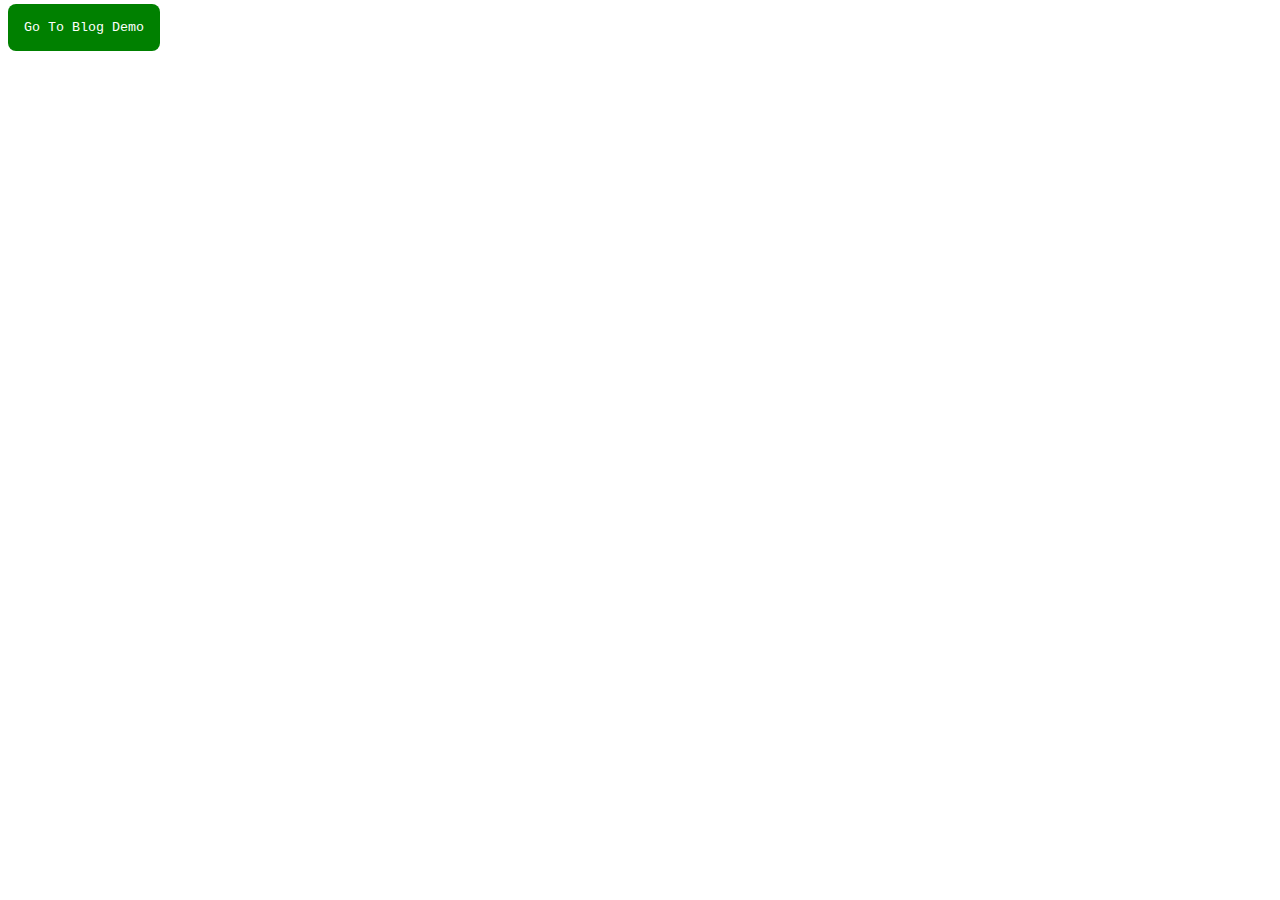
<file: src/index.html>
<html>
  <head>
    <script src="lib/js/rad_lib.js"></script>
    <link rel="stylesheet" href="lib/themes/rad_reset_css.css">
    <link rel="stylesheet" href="lib/themes/rad_theme.css">
    <title>Test Index</title>
  </head>
  <body>
    <div>
      <button class="rad_button" onclick="goToBlog()">Go To Blog Demo</button>
    </div>
    <script>
      function goToBlog() {
        
        const hostname = window.location.hostname;
        if(hostname === "localhost") {
          const host = window.location.host;
          RadLib.radOpenNewTabAt({url:`demo_pages/blog/blog`});
        }
        else {
          alert("Since this is a test site navigation only works for localhost.");
        }
      }
    </script>
  </body>
</html>
</file>
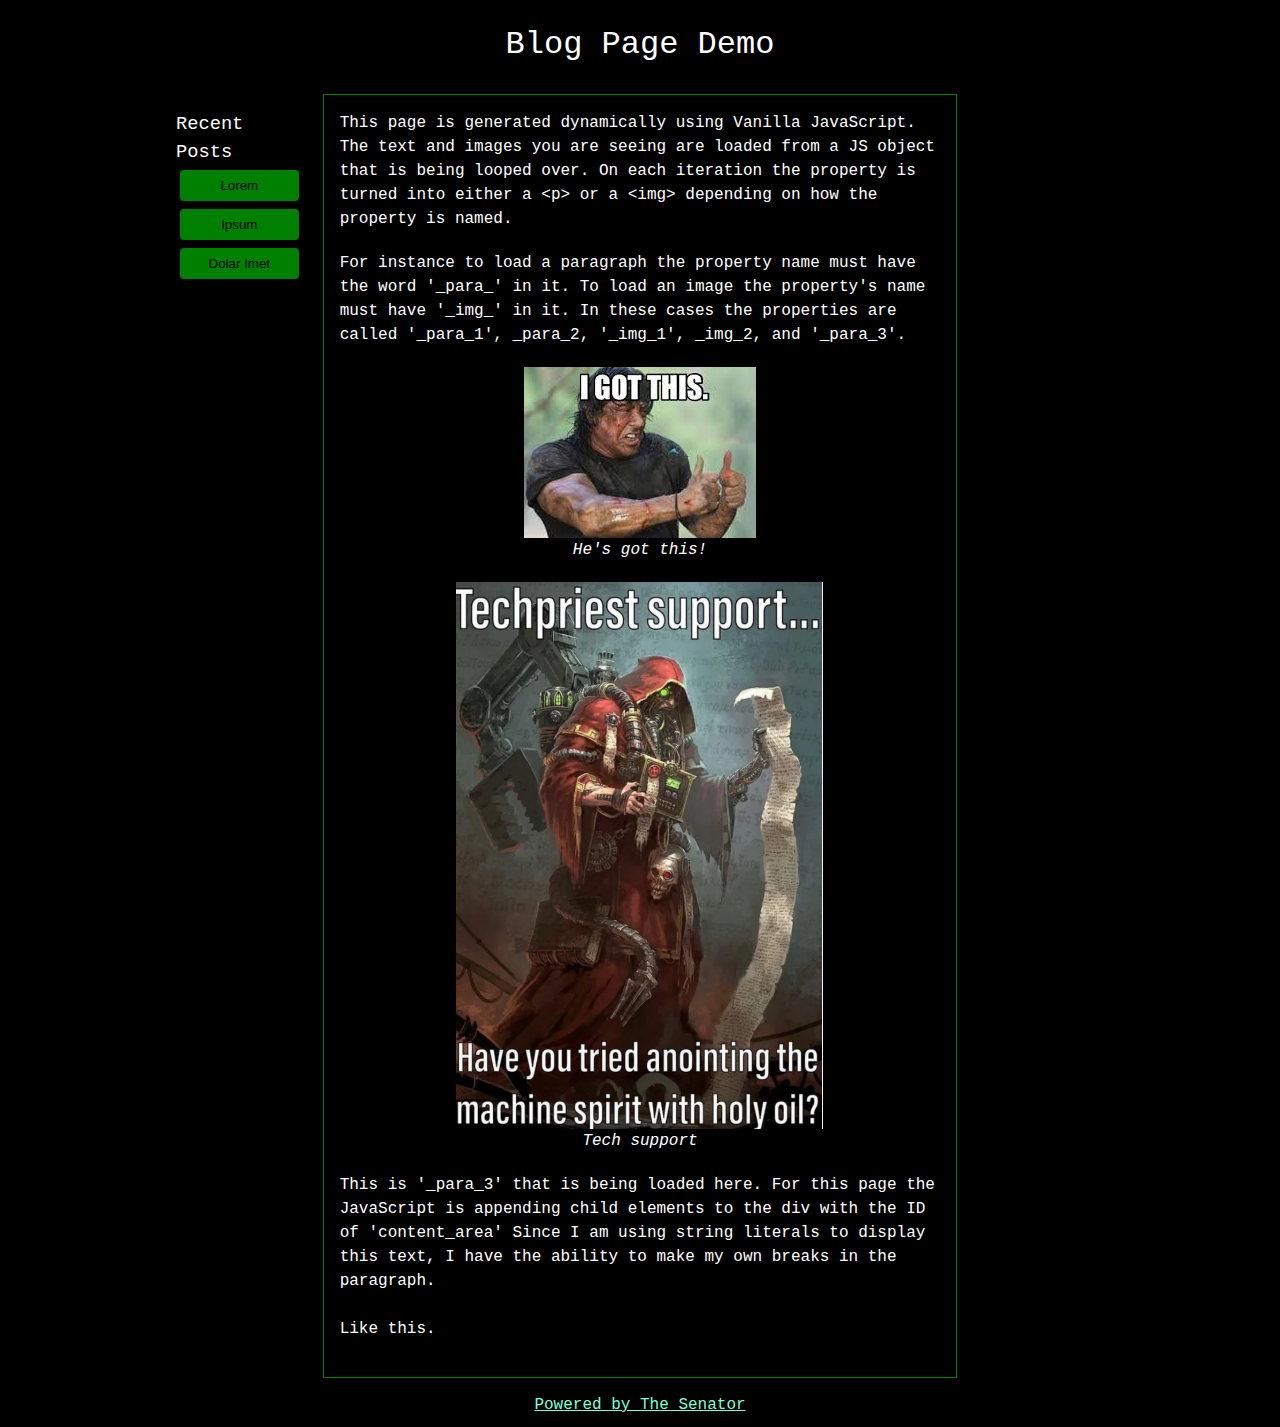
<file: src/demo_pages/blog/blog.html>
<html>
  <head>
    <script src="../../lib/js/rad_lib.js"></script>
    <script src="blog_content.js"></script>
    <script src="blog.js"></script>
    <link rel="stylesheet" href="../../lib/themes/rad_reset_css.css">
    <link rel="stylesheet" href="blog.css">
    <title>Test Blog</title>
  </head>
  <body>
    <div id="main_container" class="main_container">
      <div id="blog_container" class="blog_container">
        <div id="header_area" class="header"></div>
        <div id="nav_area" class="nav"></div>
        <div id="content_area" class="content"></div>
        <div id="footer_area" class="footer"></div>
      </div>
    </div>
  </body>
</html>
</file>
<file: src/lib/themes/rad_theme.css>
:root {
  --rad_border_radius_mid: .5rem;
  --rad_button_color: green;
  --rad_color_text_base: white;
  --rad_font_family_base: 'Courier New', monospace, serif;
}

.rad_button {
  border-radius: var(--rad_border_radius_mid);
  border: none;
  color: var(--rad_color_text_base);
  padding: 1rem;
  text-align: center;
  text-decoration: none;
  display: inline-block;
  margin: .25rem .5rem;
  background-color: var(--rad_button_color);
  font-family: var(--rad_font_family_base);
}
</file>
<file: src/demo_pages/blog/blog.css>
:root {
  --border-radius-mid: .25rem;
  --padding-mid: .5rem;
  --padding-large: .75rem;
  --padding-big: 1rem;
}

.main_container {
  display: flex;
  justify-content: center;
  background-color: black;
  color: white;
  font-family:'Courier New', Courier, monospace;
}

.blog_container {
  min-height: 90vh;
  min-width: 75vw;
  max-width: 75vw;
  display: grid;
  grid-template-areas:
    "header header header"
    "nav content blank"
    "footer footer footer";
  grid-template-columns: .5fr 2fr .5fr;
  grid-template-rows: 10vh 50fr 5vh;
  gap: .25rem;
  border-width: 10px;
  border-color: blue;
}

.blog_container > .content {
  border-width: .1rem;
  border-color: green;
  border-style: solid
}

.header {
  grid-area: header;
  display: flex;
  justify-content: center;
  align-items: center;
}

.nav {
  grid-area: nav;
  display: flex;
  flex-direction: column;
  padding: 1rem;
  align-items: stretch;
  justify-content: flex-start;
}

.content {
  grid-area: content;
  display: flex;
  flex-direction: column;
  padding: var(--padding-big);

}

.content > * {
  margin-bottom: 20px;
}

.content_image_container {
  display: flex;
  justify-content: center;
  align-items: center;
  flex-direction: column;
}

.content_image_container > .content_image_caption {
  font-style: italic;
}

.footer {
  grid-area: footer;
  display: flex;
  justify-content: center;
  align-items: center;
}

.footer > a {
  text-decoration: underline;
  color: aquamarine;
}

.blog_nav_button {
  border: none;
  padding: .5rem .25rem;
  background-color: green;
  border-radius: var(--border-radius-mid);
  margin: .25rem;
}

.nav_title_container {
  display: flex;
  align-items: center;
  justify-content: center;
}
</file>
